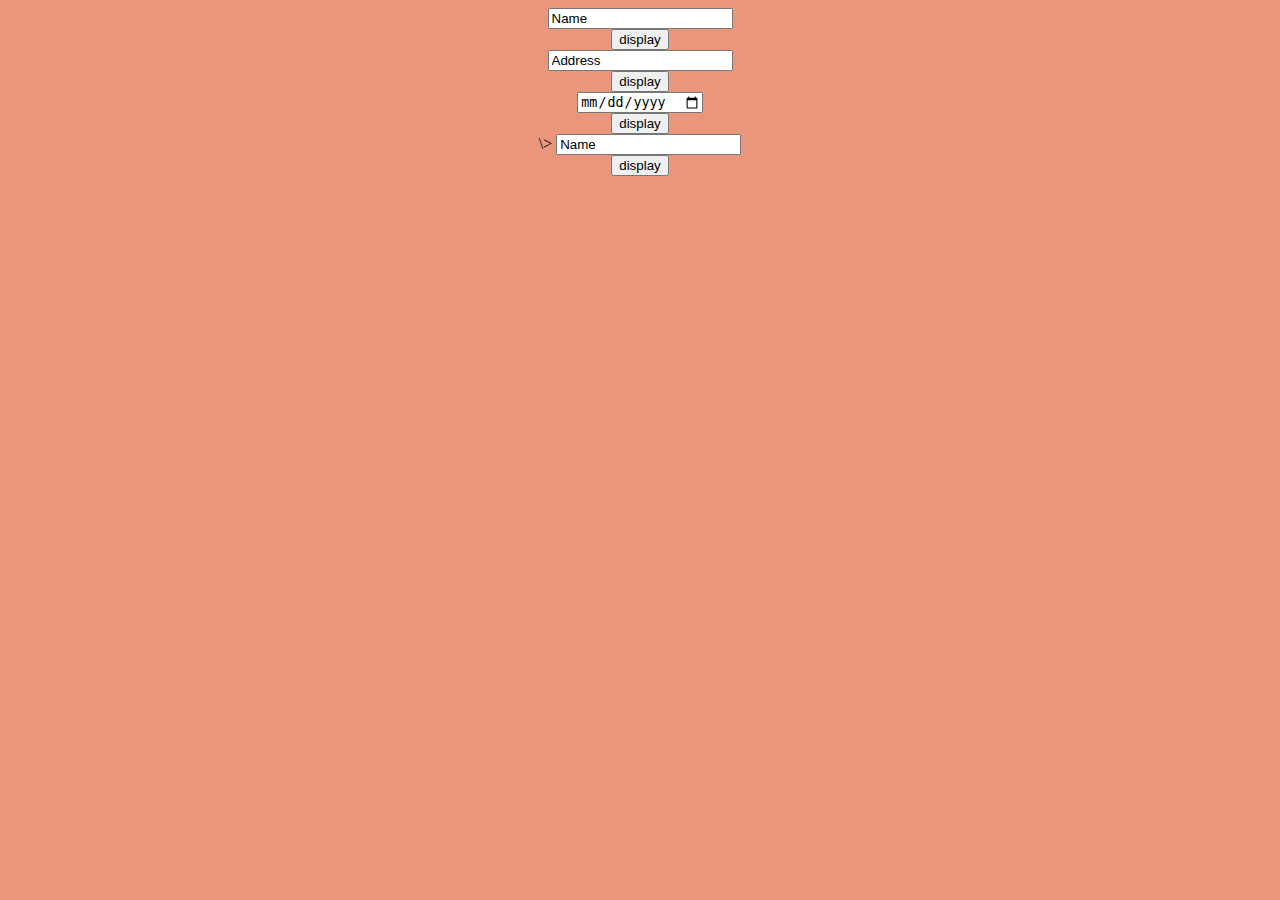
<file: index.html>
<!DOCTYPE html>
<html lang="en">
<head>
    <meta charset="UTF-8">
    <meta http-equiv="X-UA-Compatible" content="IE=edge">
    <meta name="viewport" content="width=device-width, initial-scale=1.0">
    <title>Document</title>
</head>
<style>
    .design{
        background-color: darksalmon;
        color: black;
        text-align: center;
}
</style>

<body class = "design">
    <form >
        <input type="text" id="input_id" value="Name"><br>
        <input type="button" value="display" onclick="tel()" />
        <div id="alert" style="color: blue"></div>

        <input type="text" id="input_id1" value="Address"><br>
        <input type="button" value="display" onclick="tel1()" />
        <div id="alert1" style="color: blue"></div>

        <input type="date" id="input_id2" value="DOB"><br>
        <input type="button" value="display" onclick="tel2()" />
        <div id="alert2" style="color: blue"></div>\>
        
        <input type="text" id="input_id3" value="Name"><br>
        <input type="button" value="display" onclick="tel3()" />
        <div id="alert3" style="color: blue"></div>
      </form>
    <script type="text/javascript" src="kan1.js"></script>
</body>
</html>
</file>
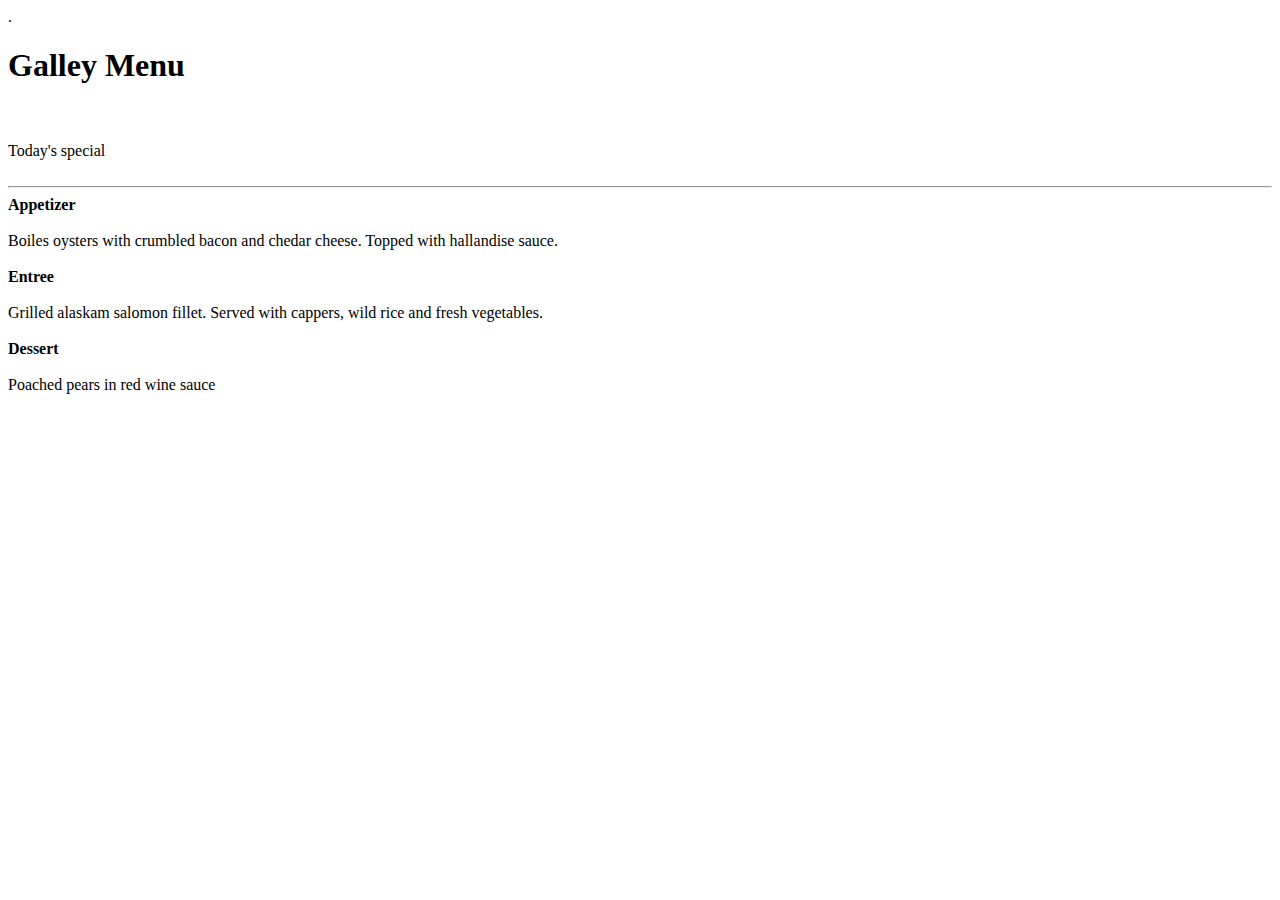
<file: c1_galleyMenu.html>
<!DOCTYPE html>
<html lang="en">
<head>
    <meta charset="UTF-8">
    <meta http-equiv="X-UA-Compatible" content="IE=edge">
    <meta name="viewport" content="width=device-width, initial-scale=1.0">
    <title>Galley Menu</title>
    <link rel="stylesheet" type="text/css" href="ch1_parkBookStore.css" media="screen"/>.
</head>
<body>
    <h1>Galley Menu</h1><br><br>
    Today's special<br><br>
    <hr class = "hr1">
    <b>Appetizer</b><br><br>
    Boiles oysters with crumbled bacon and chedar cheese. Topped with hallandise sauce.<br><br>
    <b>Entree</b><br><br>
    Grilled alaskam salomon fillet. Served with cappers, wild rice and fresh vegetables.<br><br>
    <b>Dessert</b><br><br>
    Poached pears in red wine sauce

</body>
</html>
</file>
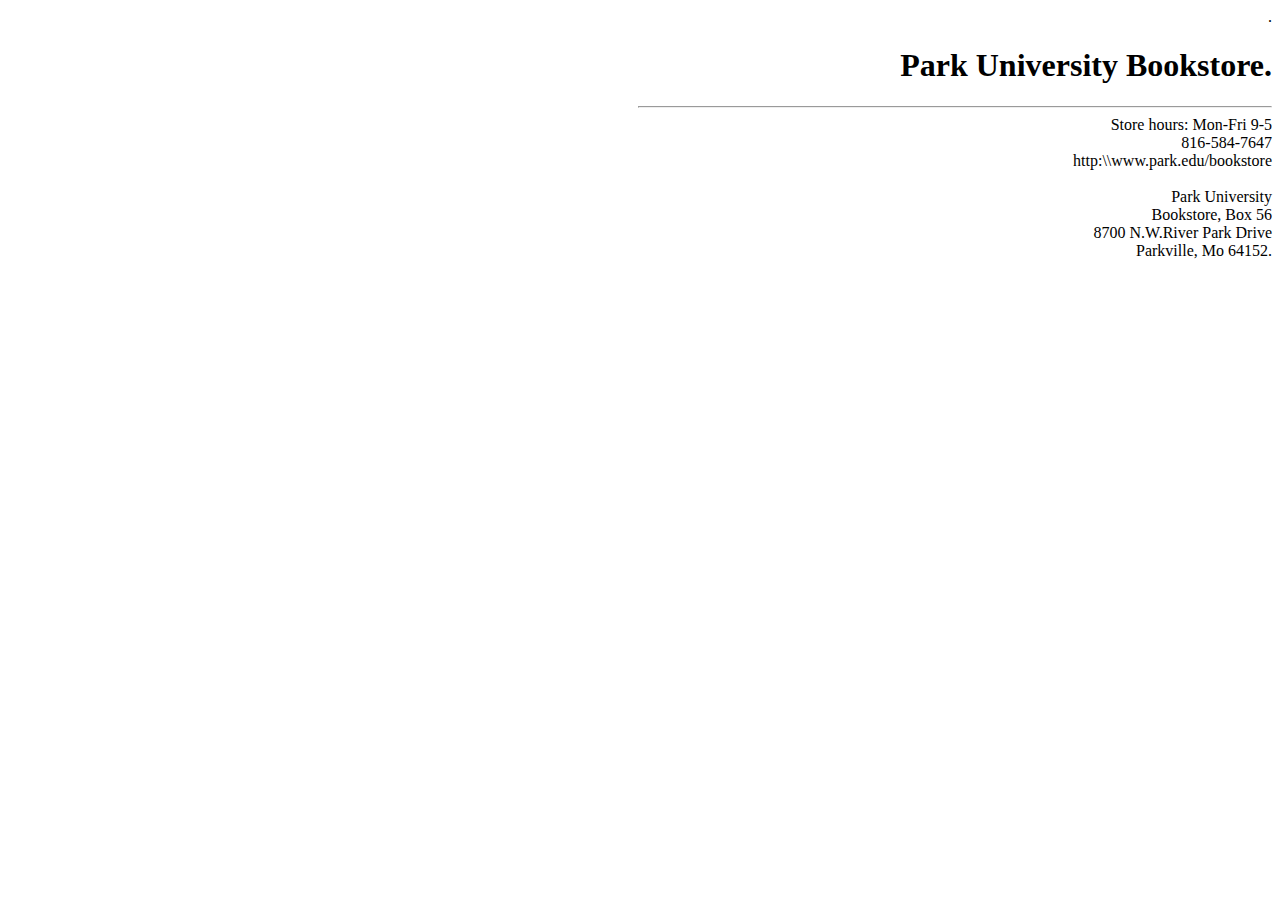
<file: ch1_parkBookStore.html>
<!DOCTYPE html>
<html lang="en">
<head>
    <meta charset="UTF-8">
    <meta http-equiv="X-UA-Compatible" content="IE=edge">
    <meta name="viewport" content="width=device-width, initial-scale=1.0">
    <title>park book store.</title>
    <link rel="stylesheet" type="text/css" href="ch1_parkBookStore.css" media="screen"/>.
   
</head>
<body class = "design1">
    <h1>Park University Bookstore.</h1>
    <hr class="hr">
    Store hours: Mon-Fri 9-5<br>
    816-584-7647<br>
    http:\\www.park.edu/bookstore<br><br>
    Park University<br>
    Bookstore, Box 56<br>
    8700 N.W.River Park Drive<br>
    Parkville, Mo 64152.


</body>
</html>
</file>
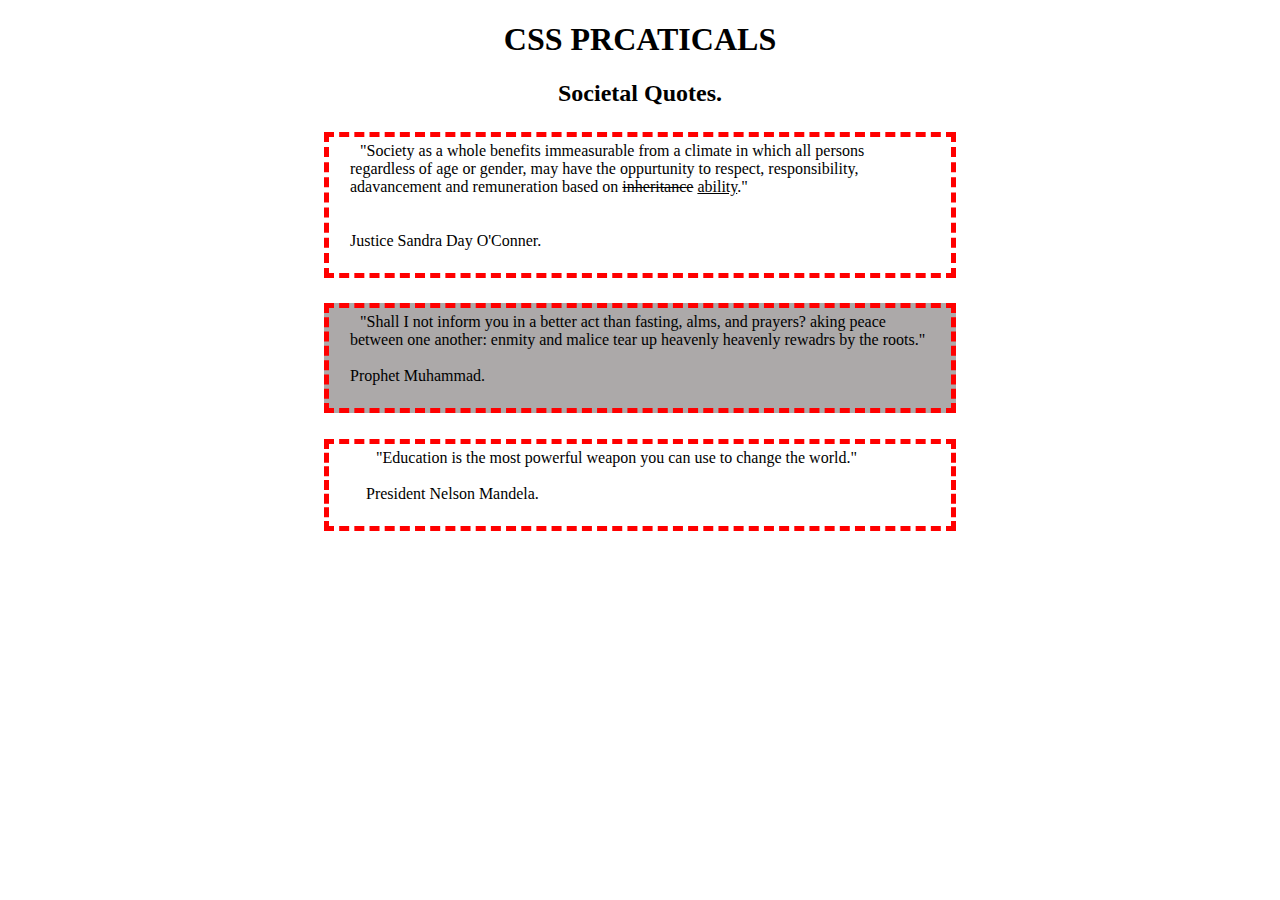
<file: ch3_csspracticals_societalQuotes.html>
<!DOCTYPE html>
<html lang="en">
<head>
    <meta charset="UTF-8">
    <meta http-equiv="X-UA-Compatible" content="IE=edge">
    <meta name="viewport" content="width=device-width, initial-scale=1.0">
    <title>Document</title>
    <style>
        *{
            font-family:Georgia, 'Times New Roman', Times, serif;
        }
       
        .headings{
            text-align: center;
        }
        .design{
            padding: 5px;
            border-style: dashed;
            border-color: red;
            border-width: 5px;
            margin-left: 25%;
            margin-right: 25%;
            margin-top: 2%;
            margin-bottom: 2%;
            align-items: center;
            text-indent: 10px;
        }
        .pre2Design{
            background-color:rgb(172, 169, 169);
        }
    
    </style>
</head>
<body>
    <div class = "headings">
        <h1>CSS PRCATICALS</h1>
        <h2>Societal Quotes.</h2>
    </div>
    <pre class = "design">
    "Society as a whole benefits immeasurable from a climate in which all persons
    regardless of age or gender, may have the oppurtunity to respect, responsibility,
    adavancement and remuneration based on <del>inheritance</del> <ins>ability</ins>."
    

    Justice Sandra Day O'Conner.
    </pre>
    <pre class = "design , pre2Design">
    "Shall I not inform you in a better act than fasting, alms, and prayers? aking peace
    between one another: enmity and malice tear up heavenly heavenly rewadrs by the roots."

    Prophet Muhammad.
    </pre>
    <pre class = "design">
        "Education is the most powerful weapon you can use to change the world."

        President Nelson Mandela.
    </pre>


</body>
</html>
</file>
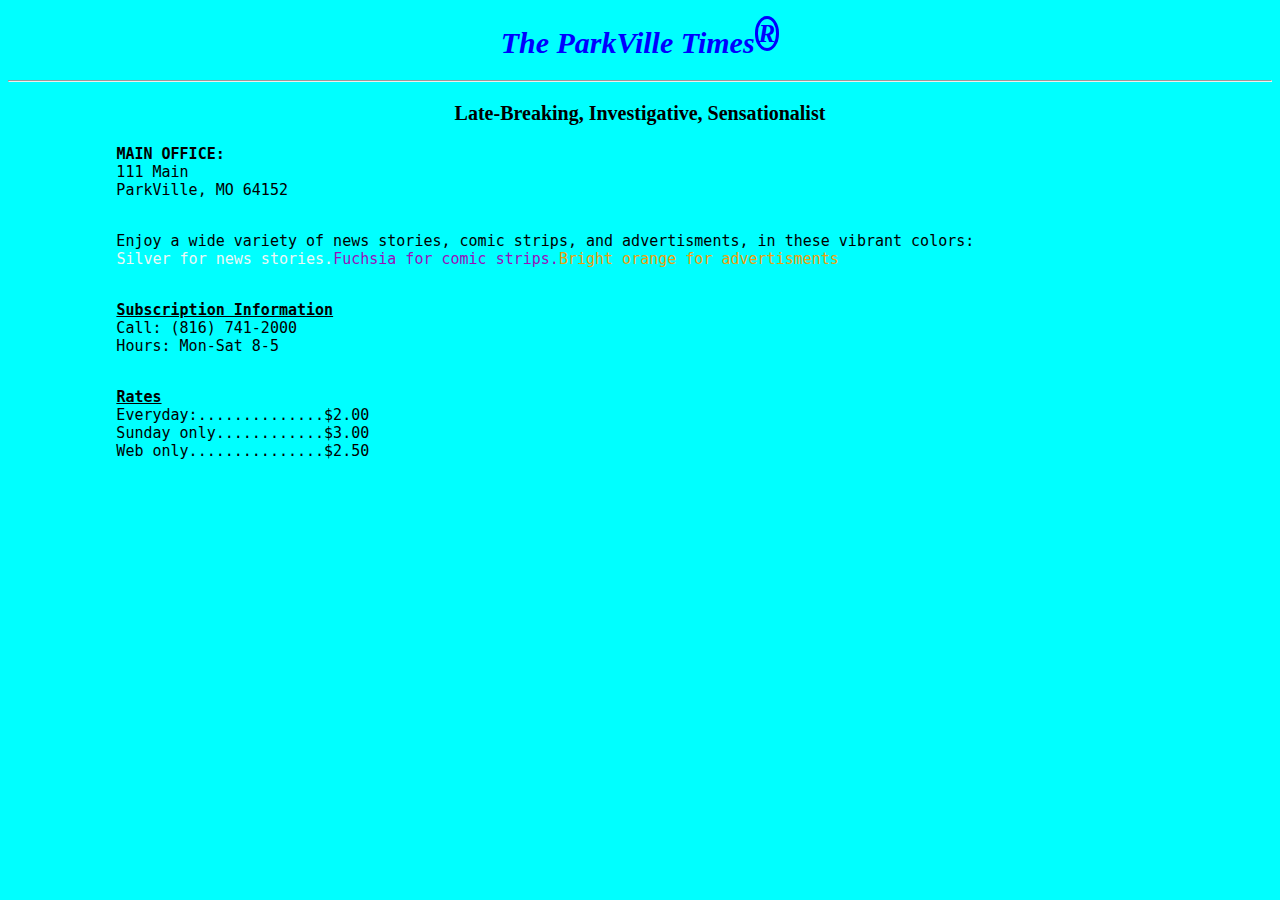
<file: CH3_newspaper.html>
<!DOCTYPE html>
<html lang="en">
<head>
    <meta charset="UTF-8">
    <meta http-equiv="X-UA-Compatible" content="IE=edge">
    <meta name="viewport" content="width=device-width, initial-scale=1.0">
    <title>Document</title>
    <style>
        .R{
            border-radius: 60%;
            border-width: 1%;
            padding: 1px;
            border-color: blue;
            border-style: solid;
        }
        .body{
            background-color:cyan;
            font-family: serif;
            font-size: 15px;
        }
        .h1{
            text-align: center;
            color: blue;
            font-style: italic;
        }
        .p{
            text-align: center; 
            font-weight: bold;
            font-size: 20px;
        }
        .hr{
            margin: 100%;
        }
        .pre{
            font-size: 15px;
        }
        .span1{
            color:hsl(170,40%,95%);
        }
        .span2{
            color:#980fba;
        }
        .span3{
            color:  rgb(238, 159, 13);
        }
    </style>
</head>
<body class = "body">
    <h1 class = "h1">
        The ParkVille Times<sup class = "R">R</sup>
    </h1>
        <hr>
        <p class = "p">Late-Breaking, Investigative, Sensationalist</p>
        <pre class ="pre">
            <b>MAIN OFFICE:</b>
            111 Main 
            ParkVille, MO 64152
        </pre>
        <pre>
            Enjoy a wide variety of news stories, comic strips, and advertisments, in these vibrant colors:
            <span class = "span1">Silver for news stories.</span><span class = "span2">Fuchsia for comic strips.</span><span class = "span3">Bright orange for advertisments</span>
        </pre>
        <pre>
            <u><b>Subscription Information</b></u>
            Call: (816) 741-2000
            Hours: Mon-Sat 8-5
        </pre>
        <pre>
            <u><b>Rates</b></u>
            Everyday:..............$2.00 
            Sunday only............$3.00 
            Web only...............$2.50
        </pre>
    
</body>
</html>
</file>
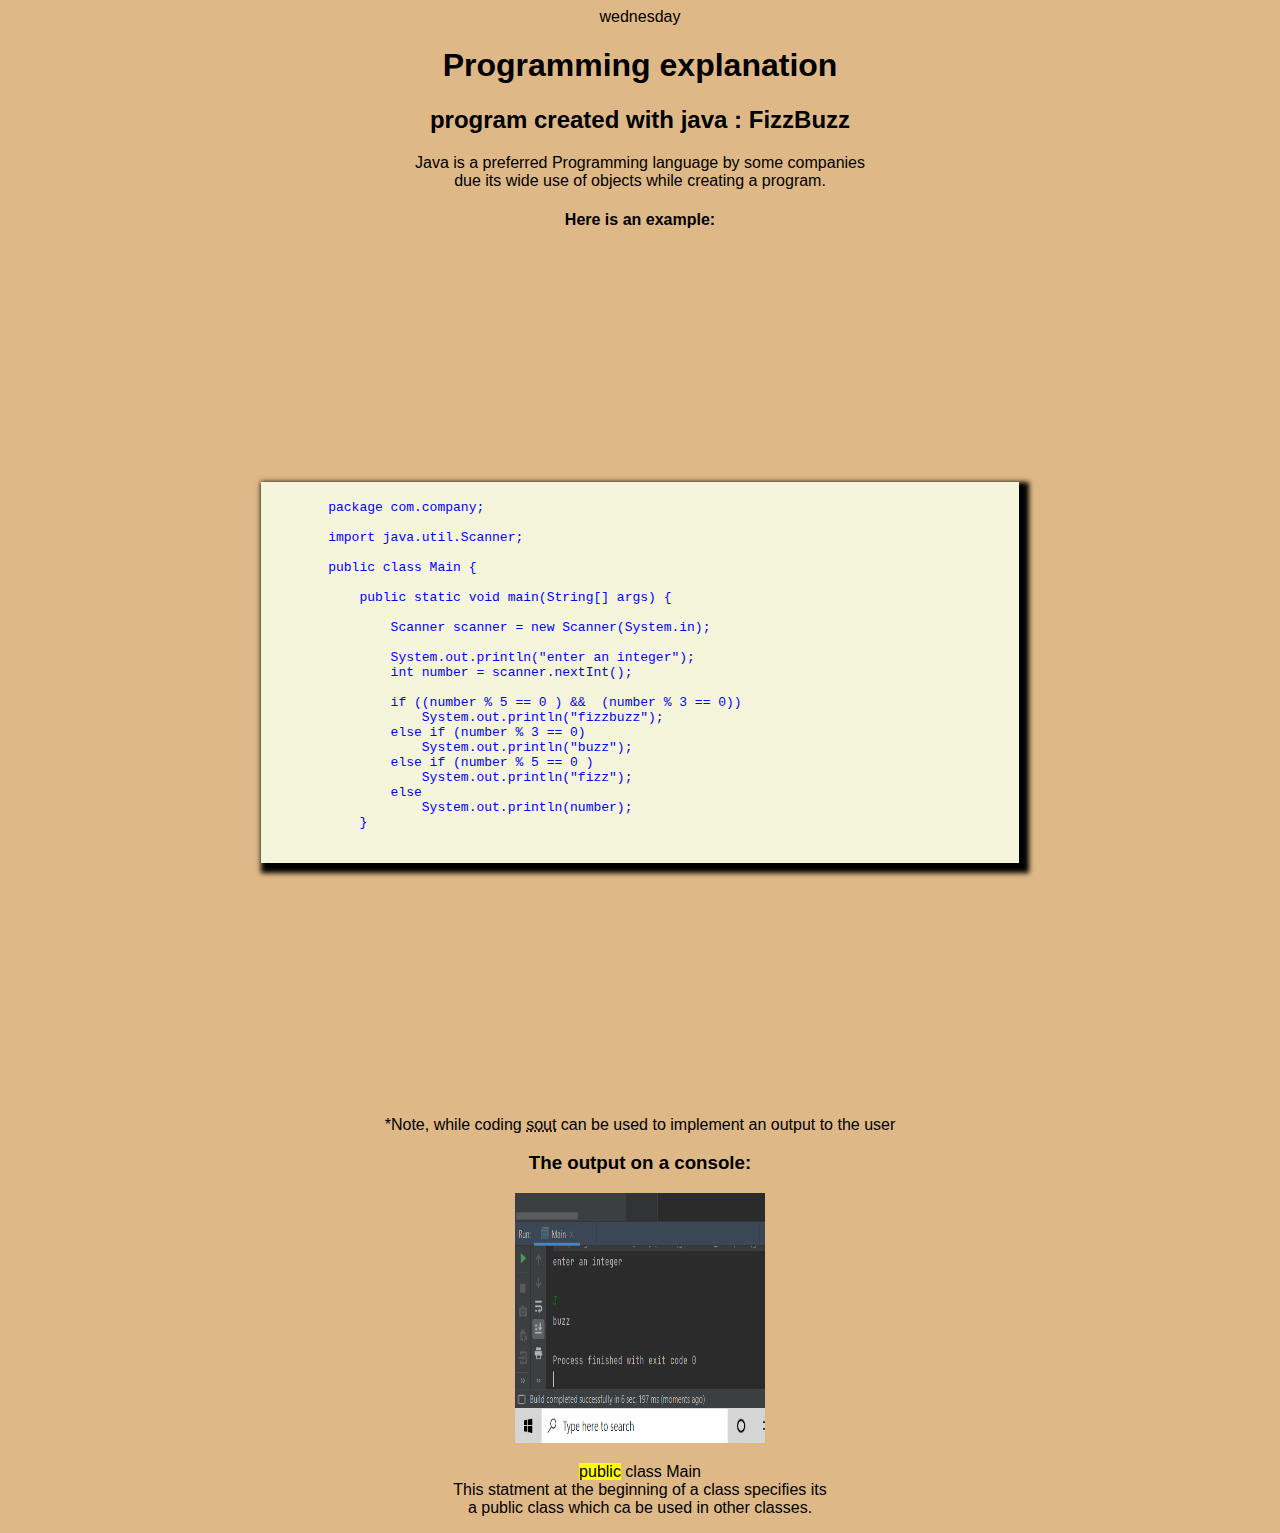
<file: ch_2PgmExplanation.html>
<!DOCTYPE html>
<html lang="en">
<head>
    <meta charset="UTF-8">
    <meta http-equiv="X-UA-Compatible" content="IE=edge">
    <meta name="viewport" content="width=device-width, initial-scale=1.0">
    <title>pgm explanation</title>
    <style>
        .body{
            align-items: center;
            text-align: center;
            font-family: Verdana, Geneva, Tahoma, sans-serif;
            background-color: burlywood;
        }
        .code{
            box-sizing:border-box;
            background-color: beige; 
            box-shadow: 5px 5px 5px 5px black;
            border-width: 50px;
            border-color: ivory;
            padding-top: 5px;
            padding-left: 5px;
            padding-right: 5px;
            padding-bottom: 5px;
            flex-wrap: inherit;
            margin: 20%;
            height: 10%;
            color: blue;
            font-family: Georgia, 'Times New Roman', Times, serif;
            text-align: left;
            }
            .time{
                text-align: right;
            }
    </style>
</head>
<body class = "body">
    <time timedate="28/07/2021">wednesday</time> 
    <h1>Programming explanation</h1>
    <h2>program created with java : FizzBuzz</h2>
    <p>
        Java is a preferred Programming language by some companies<br>
         due its wide use of objects while creating a program.
    </p>
    <h4>Here is an example:</h4>
    <div class = "code">
        <pre>
        package com.company;

        import java.util.Scanner;
        
        public class Main {
        
            public static void main(String[] args) {
        
                Scanner scanner = new Scanner(System.in);
        
                System.out.println("enter an integer");
                int number = scanner.nextInt();
        
                if ((number % 5 == 0 ) &&  (number % 3 == 0))
                    System.out.println("fizzbuzz");
                else if (number % 3 == 0)
                    System.out.println("buzz");
                else if (number % 5 == 0 )
                    System.out.println("fizz");
                else
                    System.out.println(number);
            }            
        </pre>
    </div> 
    <p>
        *Note, while coding <abbr title="system.out.println()">sout</abbr>  can be used to implement an output to the user<br>

    </p>  
    <h3>The output on a console: </h3>
    <img src="img1.png" height="250" width="250"><br>
    

    <p>
        <mark>public</mark> class Main<br>
        This statment at the beginning of a class specifies its<br> a public class which ca be used in other classes.
        
    </p>
    
            
</body>
</html>
</file>
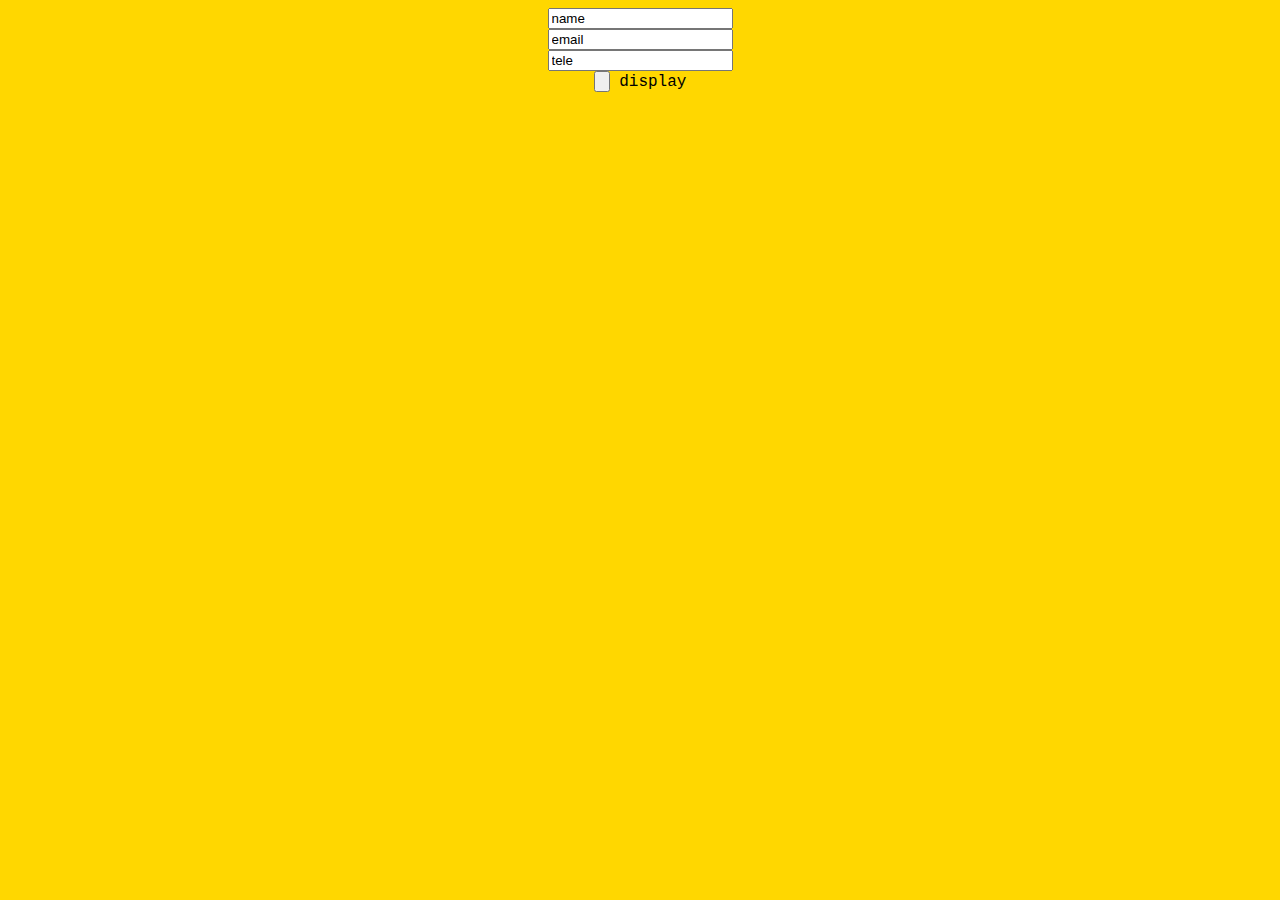
<file: telmah_p1.html>
<!DOCTYPE html>
<html lang="en">
<head>
    <meta charset="UTF-8">
    <meta http-equiv="X-UA-Compatible" content="IE=edge">
    <meta name="viewport" content="width=device-width, initial-scale=1.0">
    <title>Document</title>
    <style>
        .design{
            background-color: gold;
            align-items: center;
            font-family: 'Courier New', Courier, monospace;
            font-size: medium;
        }
    </style>
</head>
<body align = "center" class = "design">
    <form class="displayUnit">
        <input type="text" id ="name2" value = "name"><br>
        <input type="email" id ="email2" value = "email"><br>
        <input type="numbers"  id ="tele2" value="tele"><br>
        <input type="button"  onclick="display(this.form)" > display </button> 
    </form>
    <div style="color: blue">
        <span id = "name1" ></span><br>
        <span id = "email1" ></span><br>
        <span id = "tele1" ></span><br>

    </div>
    <script type="text/javascript" src="telmah-p1.js"></script>
</body>
</html>
</file>
<file: ch1_parkBookStore.css>
.design1{
    text-align: right;

}
.hr{
    margin-right: 0vh;
    width: 50%;
}
</file>
